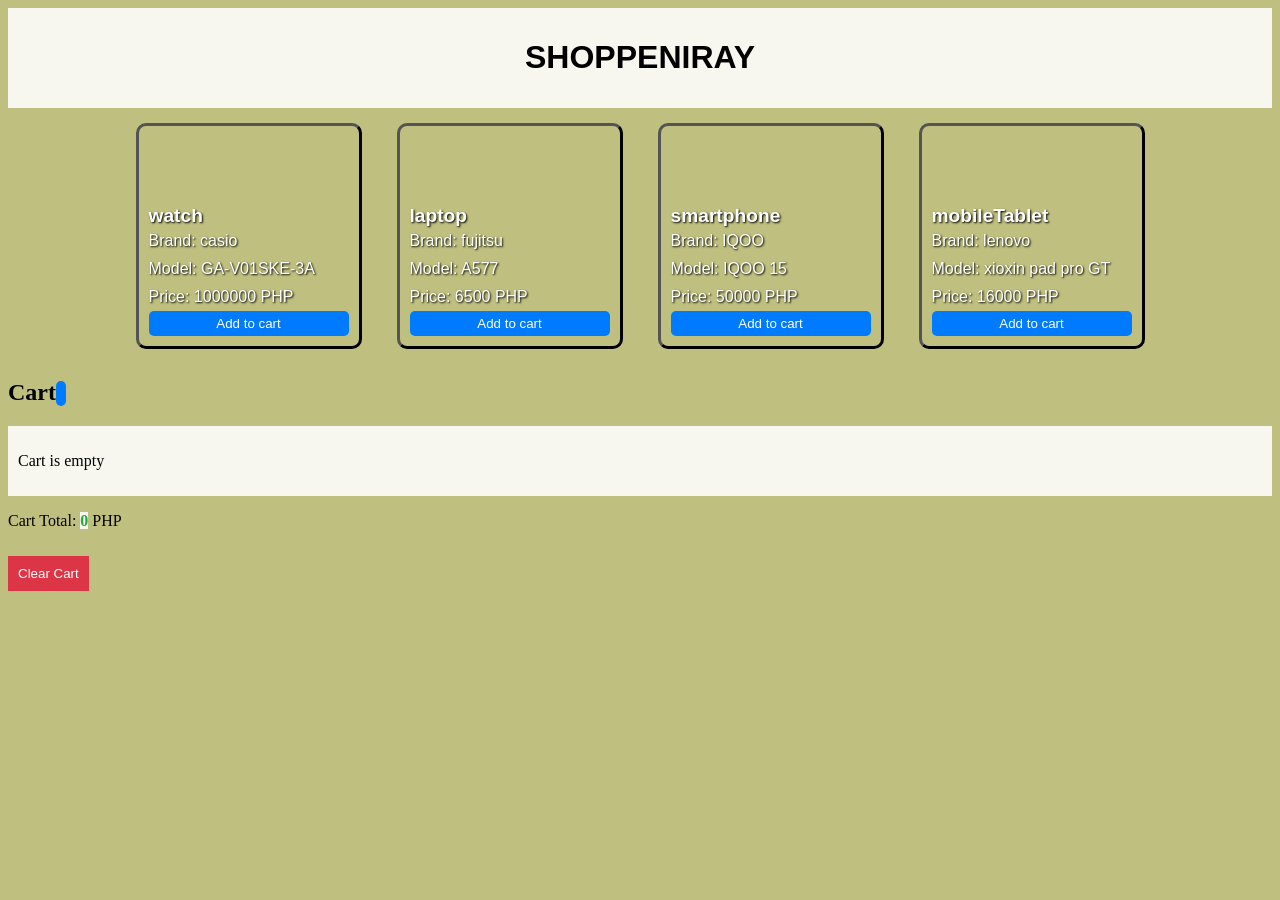
<file: ray.html>
<!DOCTYPE html>
<html lang="en">
<head>
    <meta charset="UTF-8">
    <meta name="viewport" content="width=device-width, initial-scale=1.0">
    <title>Document</title>
    <link rel="stylesheet" href="cealna.css">
    
</head>
<body>
    <header>
    <h1>SHOPPENIRAY</h1>
    </header>
    <div id="productList"></div>

    <h2>Cart <span id="cartBadge"></span></h2>
    <div id="cart"></div>

    <p>Cart Total: <span id="cartTotal">0</span> PHP</p>
    <button id="clearCart">Clear Cart</button>
     <script src="john.js"></script>
    <script src="ray.js"></script>
    
</body>
</html>
</file>
<file: cealna.css>
header{
  background-color: rgba(255, 255, 255, 0.882);
  padding: 10px;
  margin-bottom: 5px;
}
h1{
  color: rgb(0, 0, 0);
  text-align: center;
  font-family: 'Franklin Gothic Medium', 'Arial Narrow', Arial, sans-serif;
}
body{
  background-color: rgba(146, 146, 35, 0.582);
}
#productList {
  display: flex;
  flex-direction: row;
  justify-content: center;
  gap: 15px;
  flex-wrap: wrap;
}
#productList > div {
  border: none;
  padding: 10px;
  width: 200px;
  height: 200px;
  margin: 10px;
  color: white;
  text-shadow: 1px 1px 2px black;
  background-size: cover;
  background-position: center;
  display: flex;
  flex-direction: column;
  justify-content: flex-end;
  font-family: Arial, Helvetica, sans-serif;
  border-radius: 10px;
  border-color: #000000;
  border-style: outset;
}
#productList > div h2 {
  margin: 0;
  font-size: 1.2em;
}
#productList > div p {
  margin: 5px 0;
}
#productList > div button {
  background-color: #007bff;
  color: white;
  border: none;
  padding: 5px 10px;
  cursor: pointer;
  border-radius: 5px;
}
#productList > div button:hover {
  background-color: #0056b3;
}

#cart {
  background-color:rgb(255, 255, 255, 0.882);
  padding: 10px;
  margin-top: 20px;
}
#cart > div {
  display: flex;
  justify-content: space-between;
  align-items: center;
  margin-bottom: 10px;
}
#productList > div button:disabled {
  background-color: #ccc;
  cursor: not-allowed;
}
#productList > div button:disabled:hover {
  background-color: #ccc;
}

#cart button {
  background-color: #dc3545;
  color: white;
  border: none;
  padding: 5px;
  cursor: pointer;
  margin: 0 2px;
}
.increase, .decrease {
  width: 20px;
}
.remove {
  margin-left: 10px;
}

#clearCart {
  background-color: #dc3545;
  color: white;
  border: none;
  padding: 10px;
  cursor: pointer;
  margin-top: 10px;
}
#clearCart:hover {
  background-color: #c82333;
}

#cartBadge {
  background-color: #007bff;
  color: white;
  padding: 2px 5px;
  border-radius: 10px;
  font-size: 0.8em;
}
#cart button:hover {
  background-color: #c82333;
}
#cartTotal {
  font-weight: bold;
  color: #28a745;
  background-color: rgb(255, 255, 255, 0.882);
}
</file>
